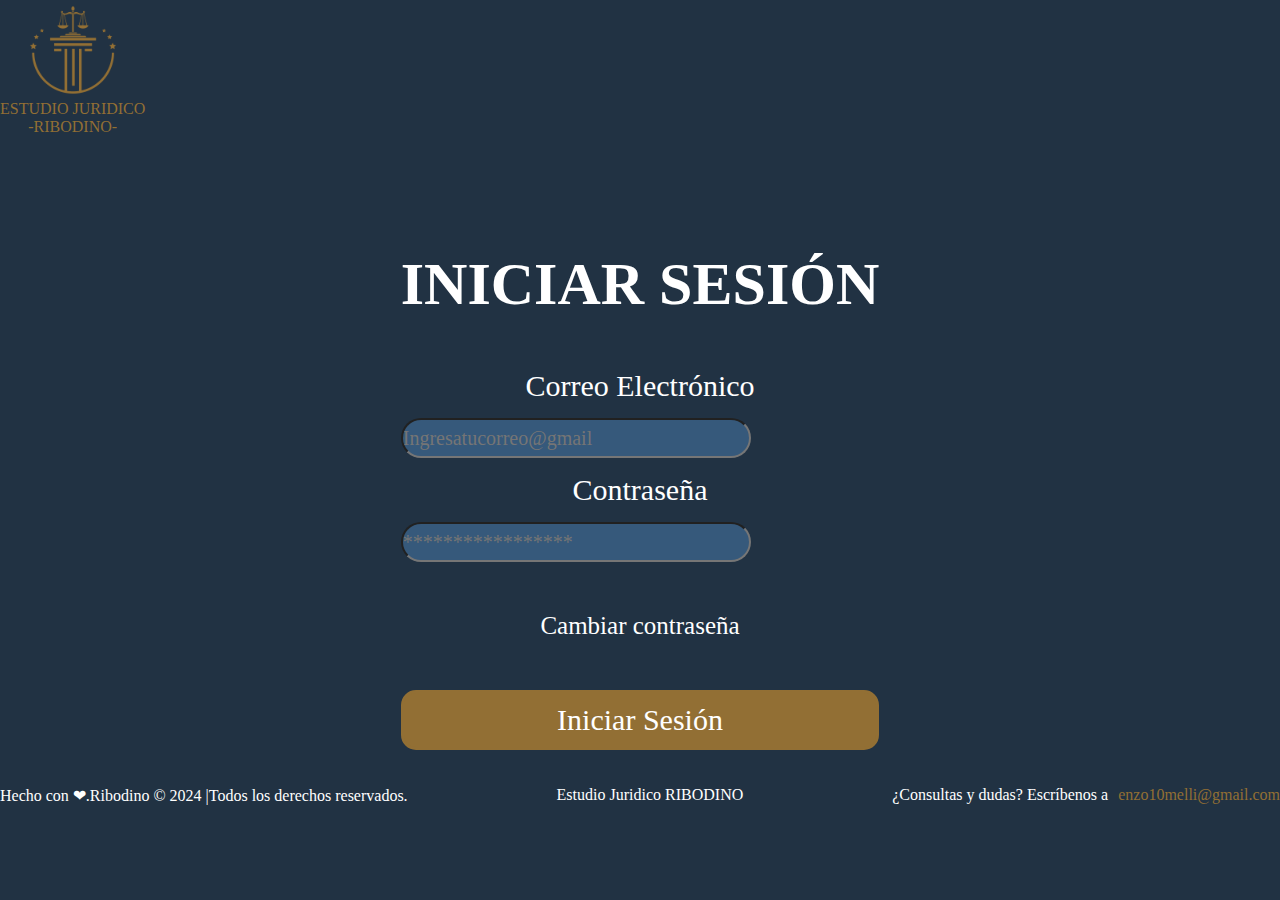
<file: ingresar.html>
<!DOCTYPE html>
<html lang="en">
<head>
    <meta charset="UTF-8">
    <meta name="viewport" content="width=device-width, initial-scale=1.0">
    <title>Document</title>
    <link rel="stylesheet" href="ingresar.css">
    <link rel="stylesheet" href="mediaqueries.css">
</head>
<body>
    <header>
        <div class="logo__conteiner">
        <img class="logo" src="./icono 3.png" alt="">
        <p>ESTUDIO JURIDICO</p>
        <p>-RIBODINO-</p>
        </div>
    </header>
    <main>
        <section class="iniciar-sesion">
            <div class="conteiner">
                <h1>INICIAR SESIÓN</h1>
                <form action="">
                    <div class="input">
                        <p>Correo Electrónico</p>
                        <input placeholder="Ingresatucorreo@gmail" type="email" name="" id="">
                        <p>Contraseña</p>
                        <input placeholder="*****************" type="password" name="" id="">
                    </div>
                
            </form>

            <a class="contraseña" href="">Cambiar contraseña</a>
            <a class="button-sesion" href="./index.html">Iniciar Sesión</a>
            </div>
        </section>
    </main>
    <footer class="footer-ingresar">

        <div class="footer-derechos">
            <p>Hecho con ❤.Ribodino © 2024 |Todos los derechos reservados.</p>
        </div>
        <div class="footer-estudio">
            <p>Estudio Juridico RIBODINO</p>
        </div>


        <div class="footer-mail">
            <p>¿Consultas y dudas? Escríbenos a </p> <span>enzo10melli@gmail.com</span>
        </div>
    </footer>



</body>
</html>
</file>
<file: ingresar.css>
* {
    font-family: "PT Serif", serif;
    margin: 0;
    padding: 0;
    box-sizing: border-box;
    background-color: #213243;
}

header {
    display: flex;
    width: 100%;
    background-color:#213243;
    justify-content: space-between;
    height: 150px;
    /* position: fixed; */
    z-index: 0;
}


.logo{
    width: 100px;

}

.logo__conteiner{
    color:#926f34;
    display: flex;
    align-items: center;
    flex-direction: column;
}

.iniciar-sesion{
    display: flex;
    align-items: center;
    text-align: center;
    justify-content: center;
    font-size: 30px;
    margin-top: 100px;
    
  
}

.iniciar-sesion h1 {
    color: white;
}

.iniciar-sesion p{
    color: white;
}

.conteiner input{
    width: 350px;
    height: 40px;
    border-radius: 20px;
    background-color:#36597b;
    color: white;
    font-size: 20px;
    
}

.conteiner{
    display: flex;
    flex-direction: column;
    gap: 50px;
}

.input{
    display: flex;
    flex-direction: column;
    gap: 15px;
}

.contraseña{
    text-decoration: none;
    color: white;
    font-size: 25px;
}

.contraseña:hover{
    text-decoration: underline;
}

.button-sesion{
    color: white;
    text-decoration: none;
    border: solid #926f34;
    padding: 10px;
    border-radius: 15px;
    background-color: #926f34;
}

.footer-ingresar {
    display: flex;
    justify-content: space-between;
    align-items: center;
    height: 50px;;
    background-color: #213243;
    color: white;
    text-align: center;
    margin-top: 20px;
    
}

.footer-mail span {
    color: #926f34;

}

.footer-mail{
    display: flex;
    gap: 10px;
}
</file>
<file: mediaqueries.css>
@media  (max-width:992px) {
    .ul__list{
        gap: 10px;
        flex-direction: row;
    }

    header{
        gap: 20px;
        width: 100%;
        height: 80px;
        
    
    }
    .logo{
        width: 80px;
    }

    .logo__conteiner p {
        display: none;
    }

    .link{
        font-size: 18px;
    }

   nav{
    gap: 20px;
   }

   .sesion{
    margin-left:80px ;
   }

   #hero__section{
    width: 100%;
    background-size: contain;
    height: 425px;
    margin-top: 80px;
   }

   .conteiner__about{
    flex-direction: column;
    align-items: center;
   }

   .conteiner-cards{
    
    justify-content: center;
   }

   #section-form{
    justify-content: center;
    
   
   }

 .conteiner-redes{
    justify-content: center;
 }

.hr hr{
    width: 390px;
}

/* ingresar */

.footer-mail{
    /* flex-direction: column; */
    width: 100%;

}

footer{
    gap: 75px;
    padding: 40px;
}

}

@media (max-width: 576px){
    .ul__list{
        background-color: #213243;
        width: 20%;
        height: calc(100vh- 150px);
        position: absolute;
        top: 80px;
        right: 0;
        flex-direction: column;
        align-items: center;
        justify-content: center;
        display: none;

    }

    nav svg {
        display: block;
        
    }

    #toggle-menu:checked ~ .ul__list {
        display: flex;

    }

    .sesion{
        /* display: none; */
        margin-left: 0;
        text-align: center;
    }

    .sesion a {
        padding: 1px;
    }

    header {
        justify-content: space-between;
    }

    .logo__conteiner{
        padding-left: 30px;
    }

    .menu-conteiner{
        padding-right: 30px;

    }

    #hero__section{
        width: 100%;
        height: 248px;
        margin-top: 80px;

    }

    #section-form{
        width: 100%;
    }


    .input-name input{
        width: 250px;

    }

    .input-mensaje textarea {
        width:480px ;
    }

    .hr hr{
        width: 200px;
    }

    /* ingresar */
    .footer-ingresar{
        display: none;
    }

    .iniciar-sesion{
        margin-bottom: 40px;
    }
 
}
/* samsung note 10 */
@media (max-width:500px) {

    #hero__section{
        height: 177px;
        width: 100%;
       
    }

    #about img {
        display: none;
        
    }

    .card-descripcion{
        flex-direction: column;
    }


    .hr  {
        display: none;
    }

    .conteiner-form{
        width:-100px ;
        
    }

    .input-name input {
        width: 180px;
    }

    .input-mensaje textarea {
        width: 350px;
    }

    .footer-conteiner{
        flex-direction: column;
        gap: 30px;
    }


}
</file>
